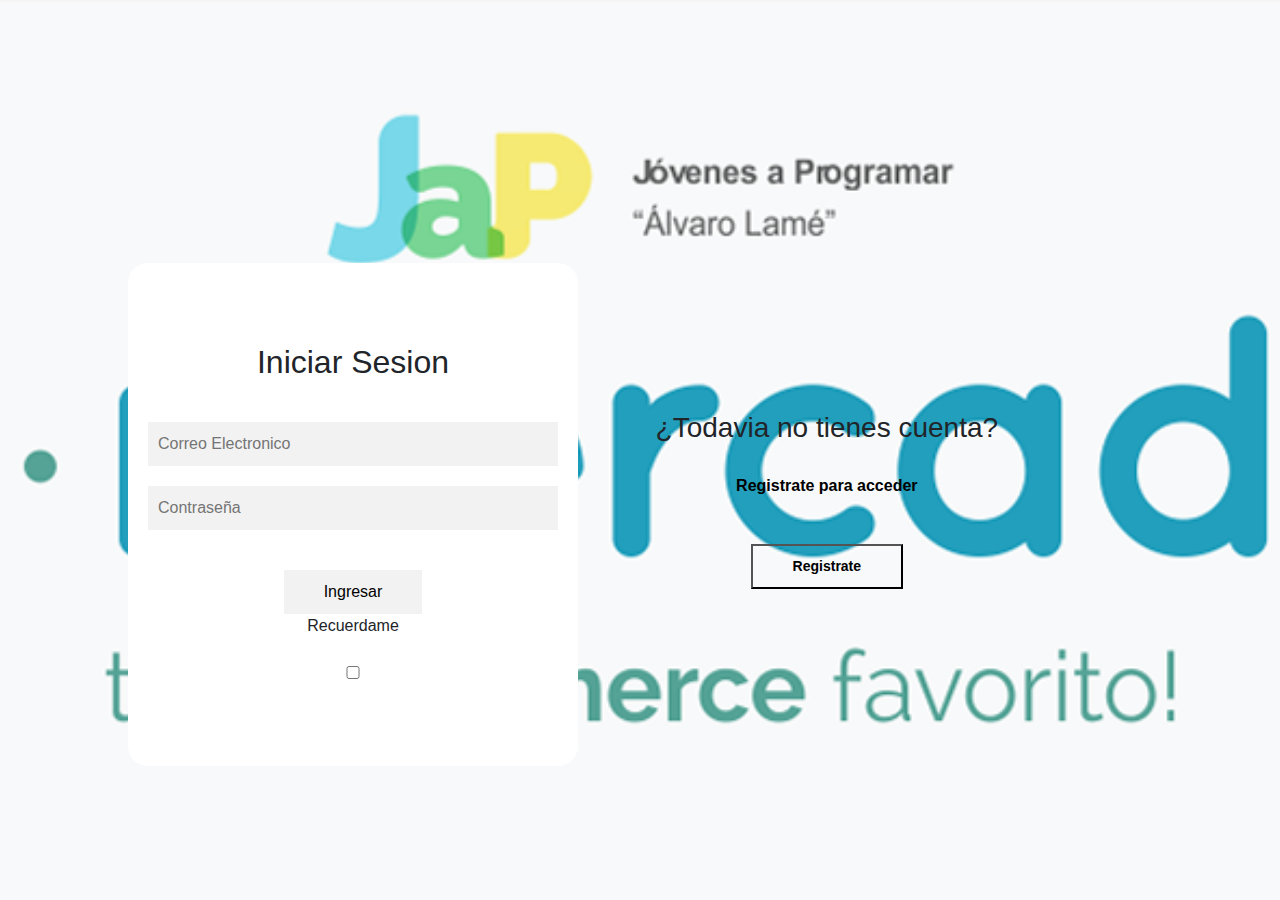
<file: index.html>
<!DOCTYPE html>
<!-- saved from url=(0049)https://getbootstrap.com/docs/4.3/examples/album/ -->
<html lang="en">

<head>
  <meta http-equiv="Content-Type" content="text/html; charset=UTF-8">
  <meta name="viewport" content="width=device-width, initial-scale=1, shrink-to-fit=no">
  <meta name="description" content="">
  <title>Inicio de sesion - eMercado - Todo lo que busques está aquí</title>

  <link rel="canonical" href="https://getbootstrap.com/docs/4.3/examples/album/">
  <link href="https://fonts.googleapis.com/css?family=Raleway:300,300i,400,400i,700,700i,900,900i" rel="stylesheet">
  <!-- Bootstrap core CSS -->
  <link href="css/bootstrap.min.css" rel="stylesheet">
  <link href="css/estilologin.css" rel="stylesheet">
  <style>
    html, body{
      height: 100%;
    }

    body {
      display: -ms-flexbox;
      display: flex;
      -ms-flex-align: center;
      align-items: center;
      padding-top: 40px;
      padding-bottom: 40px;
      background-color: #f5f5f5;
    }

    .signin {
      width: 100%;
      max-width: 330px;
      padding: 15px;
      margin: auto;
    }
  </style>
</head>

<body class="text-center" background="/login.png">
  <div class="container p-5">
    <div class="caja-fondo">
    <div class="caja-login">
      <h3>¿Ya tienes una cuenta?</h3>
      <p><strong>Inicia sesion para acceder</strong></p>
      <button id="boton-inicio">Iniciar Sesion</button>
    </div>
    <div class= "caja-registro">
      <h3>¿Todavia no tienes cuenta?</h3>
      <p><strong>Registrate para acceder</strong></p>
      <button id="boton-registro">Registrate</button>
    </div>
    </div>
  <!--Formularios-->
    <div class="contenedor-formulario">
<!--Formulario Login-->  
    <form action="home.html" class="formulario-login">
      <h2>Iniciar Sesion</h2>
      <input  id = "correo-electronico"type="text" placeholder="Correo Electronico" required><br>
      <input  id ="contraseña"type="password" placeholder="Contraseña" required><br>
      <button id="ingresar" type="submit" onclick = "iniciarSesion()">Ingresar</button><br>
      <label id="recuerdame">Recuerdame</label>
      <input for="recuerdame" type = "checkbox"><br>
      
    </form>
    <!--Formulario Registro-->
    <form action="home.html" class="formulario-registro">
      <h2>Registrate</h2>
      <input type ="text" placeholder="Nombre Completo" id="nombre-registrado"><br>
      <input type="text" placeholder="Nombre de Usuario" id="usuario-registrado"><br>
      <input type="text" placeholder="Correo Electronico" id="correo-registrado"><br>
      <input type="password" placeholder="Contraseña" id="contraseña-registrada"><br>
      <button onclick="iniciarSesion()" type="submit">Registrarse</button>
    </form>
    </div>
    
  </div>

  <script src="js/jquery-3.4.1.min.js"></script>
  <script src="js/bootstrap.bundle.min.js"></script>
  <script src="js/init.js"></script>
  <script src="js/login.js"></script>
  <script src="js/md5.min.js"></script>
  
  
</body>
</html>
</file>
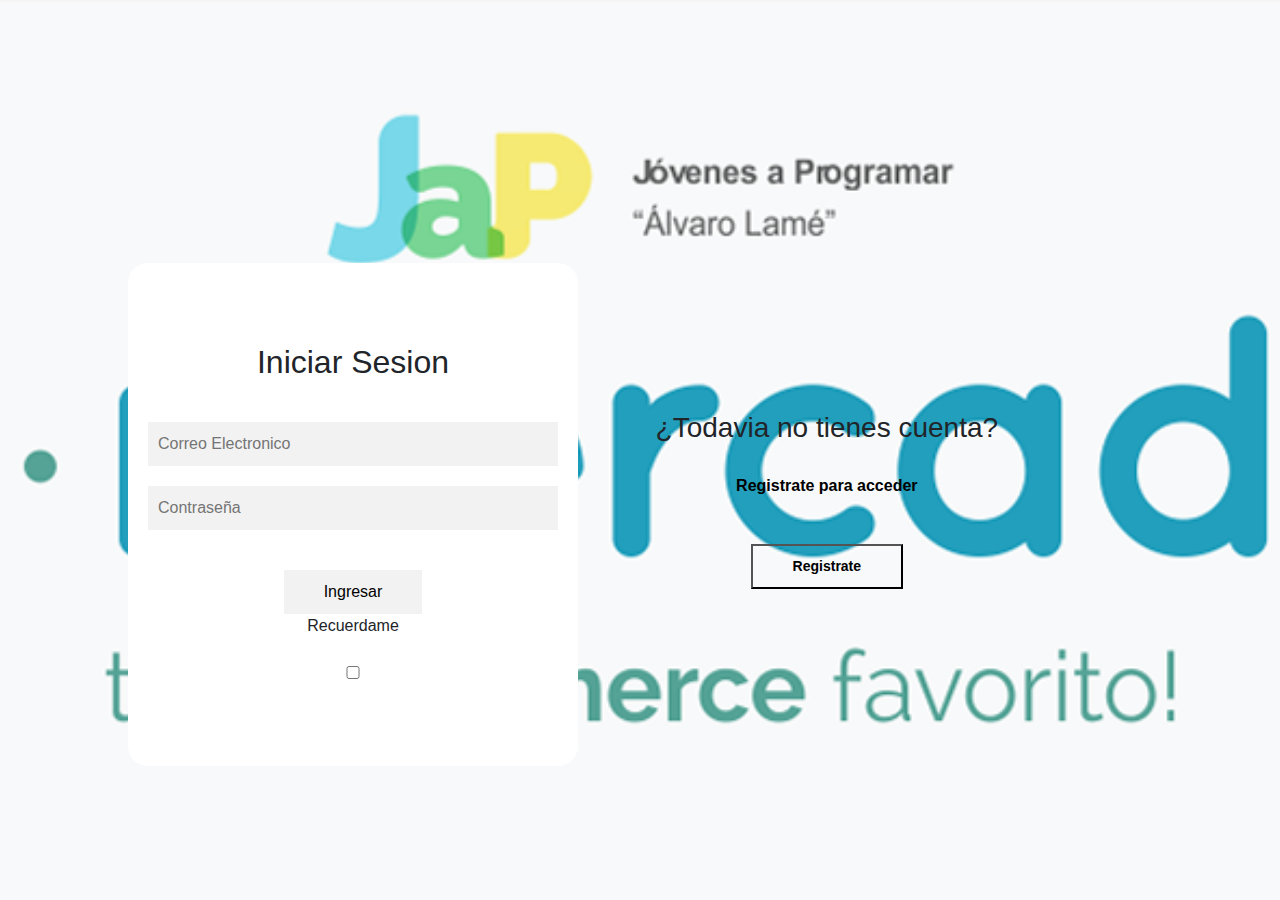
<file: categories.html>
<!DOCTYPE html>
<!-- saved from url=(0049)https://getbootstrap.com/docs/4.3/examples/album/ -->
<html lang="en">
  <head>
    <meta http-equiv="Content-Type" content="text/html; charset=UTF-8">
    <meta name="viewport" content="width=device-width, initial-scale=1, shrink-to-fit=no">
    <meta name="description" content="">
    <title>eMercado - Todo lo que busques está aquí</title>

    <link rel="canonical" href="https://getbootstrap.com/docs/4.3/examples/album/">
    <link href="https://fonts.googleapis.com/css?family=Raleway:300,300i,400,400i,700,700i,900,900i" rel="stylesheet">
    <link href="css/font-awesome.min.css" rel="stylesheet">

    <link href="css/bootstrap.min.css" rel="stylesheet">
    <link href="css/styles.css" rel="stylesheet">
  </head>
  <body>
    <nav class="site-header sticky-top py-1 bg-dark">
      <div class="container d-flex flex-column flex-md-row justify-content-between">
        <a class="py-2 d-none d-md-inline-block" href="home.html">Inicio</a>
        <a class="py-2 d-none d-md-inline-block" href="categories.html">Categorías</a>
        <a class="py-2 d-none d-md-inline-block" href="products.html">Productos</a>
        <a class="py-2 d-none d-md-inline-block" href="sell.html">Vender</a>
                <div class="dropdown">
          <button class="btn btn-dark dropdown-toggle" type="button" id="nombre" data-toggle="dropdown" aria-haspopup="true" aria-expanded="false">
            </button>
          <div class="dropdown-menu" aria-labelledby="dropdownMenuButton">
                      <a class="dropdown-item btn btn-dark btn-block" href="cart.html"><i class="fa fa-shopping-cart"></i>Mi carrito<span id="badge" class="badge badge-secondary"></span></a>
            <a class="dropdown-item btn btn-dark btn-block" href="my-profile.html"><i class="fa fa-user"></i>Mi Perfil</a>
            <a class = "dropdown-item btn btn-dark btn-block" onclick="cerrarSesion()" id="closesesion">Cerrar Sesión</a>
            
          </div>
        </div>
      </div>
    </nav>
    <main role="main" class="pb-5">
        <div class="text-center p-4">
            <h2>Categorías</h2>
            <p class="lead">Verás aquí todas las categorías del sitio.</p>
        </div>
        <div class="container">
            <div class="row">
                <div class="col text-right">
                    <div class="btn-group btn-group-toggle mb-4" data-toggle="buttons">
                        <label class="btn btn-light active" id="sortAsc" >
                            <input type="radio" name="options" autocomplete="off" checked>A-Z
                        </label>
                        <label class="btn btn-light" id="sortDesc" >
                            <input type="radio" name="options" autocomplete="off">Z-A
                        </label>
                        <label class="btn btn-light" id="sortByCount" >
                            <input type="radio" name="options" autocomplete="off"><i class="fas fa-sort-amount-down mr-1"></i>Cant.
                        </label>
                    </div>
                </div>
            </div>
            <div class="row justify-content-end">
              <div class="col-md-6"></div>
                <div class="col-md-6 col-sm-12 mb-1 container">
                  <div class="row container p-0 m-0">
                    <div class="col">
                      <p class="font-weight-normal text-right my-2">Cant.</p>
                    </div>
                    <div class="col">
                      <input class="form-control" type="number" placeholder="min." id="rangeFilterCountMin">
                    </div>
                    <div class="col">
                      <input class="form-control" type="number" placeholder="máx." id="rangeFilterCountMax">
                    </div>
                    <div class="col-3 p-0">
                      <div class="btn-group" role="group">
                        <button class="btn btn-light btn-block" id="rangeFilterCount">Filtrar</button>
                        <button class="btn btn-link btn-sm" id="clearRangeFilter">Limpiar</button>
                      </div>
                    </div>
                  </div>
                </div>
            </div>
            <div class="row">
                <div class="list-group" id="cat-list-container">
                </div>
            </div>
        </div>
    </main>
    <footer class="text-muted bg-light">
      <div class="container">
        <p class="float-right">
          <a href="#">Volver arriba</a>
        </p>
        <p>Este sitio forma parte de Desarrollo Web - JAP - 2020</p>
        <p>Clickea <a target="_blank" href="Letra.pdf">aquí</a> para descargar la letra del obligatorio.</p>
      </div>
    </footer>
    <div id="spinner-wrapper"><div class="lds-ring"><div></div><div></div><div></div><div></div></div></div>
    <script src="js/jquery-3.4.1.min.js"></script>
    <script src="js/bootstrap.bundle.min.js"></script>
    <script src="js/init.js"></script>
    <script src="js/categories.js"></script>
    <script src="js/home.js"></script>
    <script src="js/redireccionar.js"></script>
    <script src="js/login.js"></script>    
  </body>
</html>
</file>
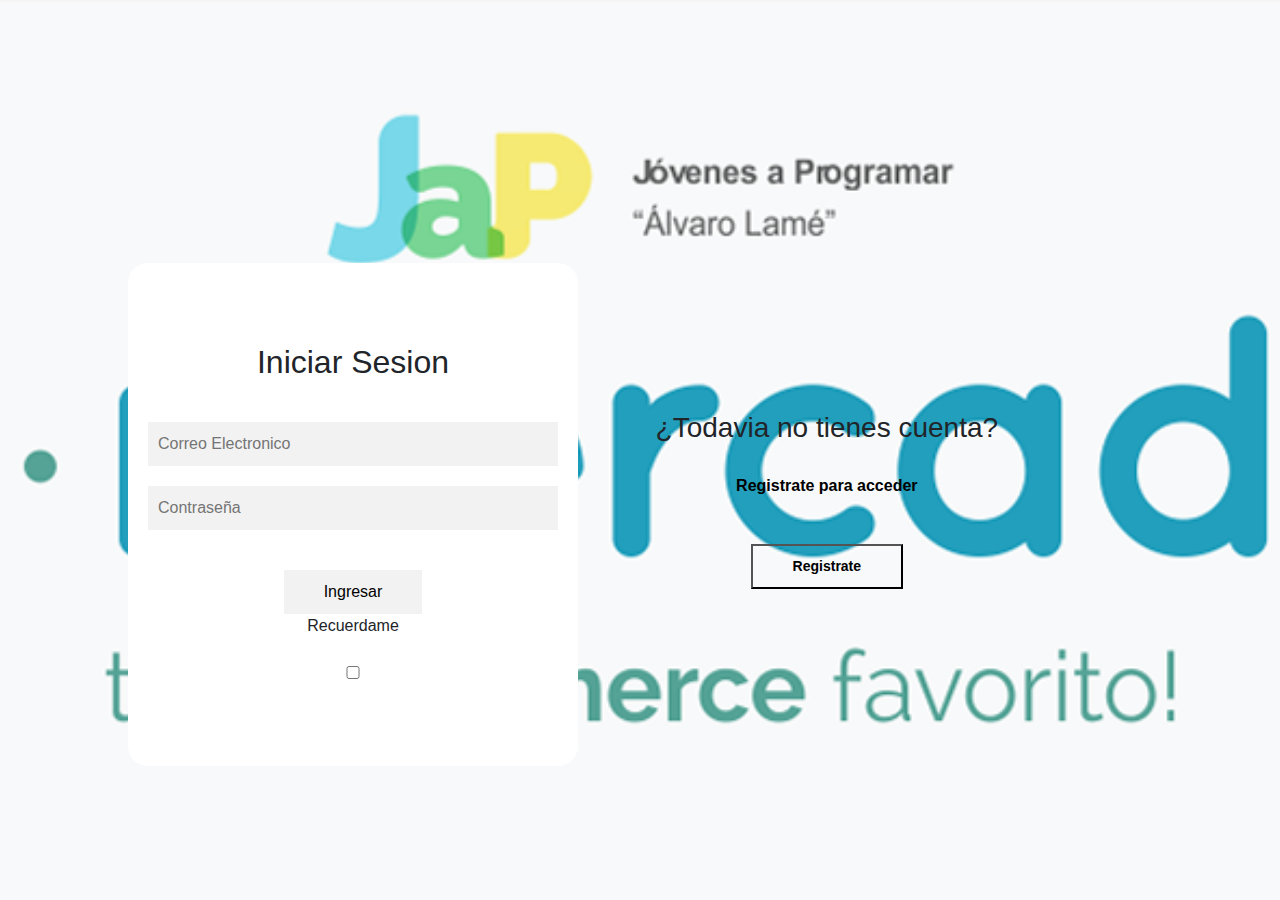
<file: category-info.html>
<!DOCTYPE html>
<!-- saved from url=(0049)https://getbootstrap.com/docs/4.3/examples/album/ -->
<html lang="en">

<head>
  <meta http-equiv="Content-Type" content="text/html; charset=UTF-8">
  <meta name="viewport" content="width=device-width, initial-scale=1, shrink-to-fit=no">
  <meta name="description" content="">
  <title>eMercado - Todo lo que busques está aquí</title>

  <link rel="canonical" href="https://getbootstrap.com/docs/4.3/examples/album/">
  <link href="https://fonts.googleapis.com/css?family=Raleway:300,300i,400,400i,700,700i,900,900i" rel="stylesheet">
  <!-- Bootstrap core CSS -->
  <link href="css/bootstrap.min.css" rel="stylesheet">
  <link href="css/styles.css" rel="stylesheet">
  <link href="css/font-awesome.min.css" rel="stylesheet">
</head>

<body>
  <nav class="site-header sticky-top py-1 bg-dark">
    <div class="container d-flex flex-column flex-md-row justify-content-between">
      <a class="py-2 d-none d-md-inline-block" href="home.html">Inicio</a>
      <a class="py-2 d-none d-md-inline-block" href="categories.html">Categorías</a>
      <a class="py-2 d-none d-md-inline-block" href="products.html">Productos</a>
      <a class="py-2 d-none d-md-inline-block" href="sell.html">Vender</a>
          <div class="dropdown">
        <button class="btn btn-dark dropdown-toggle" type="button" id="nombre" data-toggle="dropdown" aria-haspopup="true" aria-expanded="false">
          </button>
        <div class="dropdown-menu" aria-labelledby="dropdownMenuButton">
                    <a class="dropdown-item btn btn-dark btn-block" href="cart.html"><i class="fa fa-shopping-cart"></i>Mi carrito<span id="badge" class="badge badge-secondary"></span></a>
          <a class="dropdown-item btn btn-dark btn-block" href="my-profile.html"><i class="fa fa-user"></i>Mi Perfil</a>
          <a class = "dropdown-item btn btn-dark btn-block" onclick="cerrarSesion()" id="closesesion">Cerrar Sesión</a>
          
        </div>
      </div>
    </div>
  </nav>
  <main role="main">
    <div class="container mt-5">
      <div class="text-center p-4">
        <h2>Descripción de la categoría</h2>
        <p class="lead">Encontrarás aquí toda la información de la categoría seleccionada.</p>
        <p class="small alert-warning py-3"><strong>Nota: </strong>por simplicidad, cualquiera sea la categoría
          seleccionada previamente, siempre se visualizará la presente: <strong>Autos</strong>.</p>
      </div>
      <h3 id="categoryName"></h3>
      <hr class="my-3">
      <dl>
        <dt>Descripción</dt>
        <dd>
          <p id="categoryDescription"></p>
        </dd>

        <dt>Cantidad de productos en la categoría</dt>
        <dd>
          <p id="productCount"></p>
        </dd>

        <dt>Criterio para incluir productos en esta categoría</dt>
        <dd>
          <p id="productCriteria"></p>
        </dd>

        <dt>Imágenes ilustrativas</dt>
        <dd>
          <div class="row text-center text-lg-left pt-2" id="productImagesGallery">
          </div>
        </dd>
      </dl>
      <a type="button" class="btn btn-light btn-lg btn-block" href="products.html">Ver productos</a>
    </div>
  </main>
  <footer class="text-muted">
    <div class="container">
      <p class="float-right">
        <a href="#">Volver arriba</a>
      </p>
      <p>Este sitio forma parte de Desarrollo Web - JAP - 2020</p>
      <p>Clickea <a target="_blank" href="Letra.pdf">aquí</a> para descargar la letra del obligatorio.</p>
    </div>
  </footer>
  <div id="spinner-wrapper">
    <div class="lds-ring">
      <div></div>
      <div></div>
      <div></div>
      <div></div>
    </div>
  </div>
  <script src="js/jquery-3.4.1.min.js"></script>
  <script src="js/bootstrap.bundle.min.js"></script>
  <script src="js/init.js"></script>
  <script src="js/category-info.js"></script>
  <script src="js/redireccionar.js"></script>
  <script src="js/home.js"></script>
  <script src="js/login.js"></script>
</body>

</html>
</file>
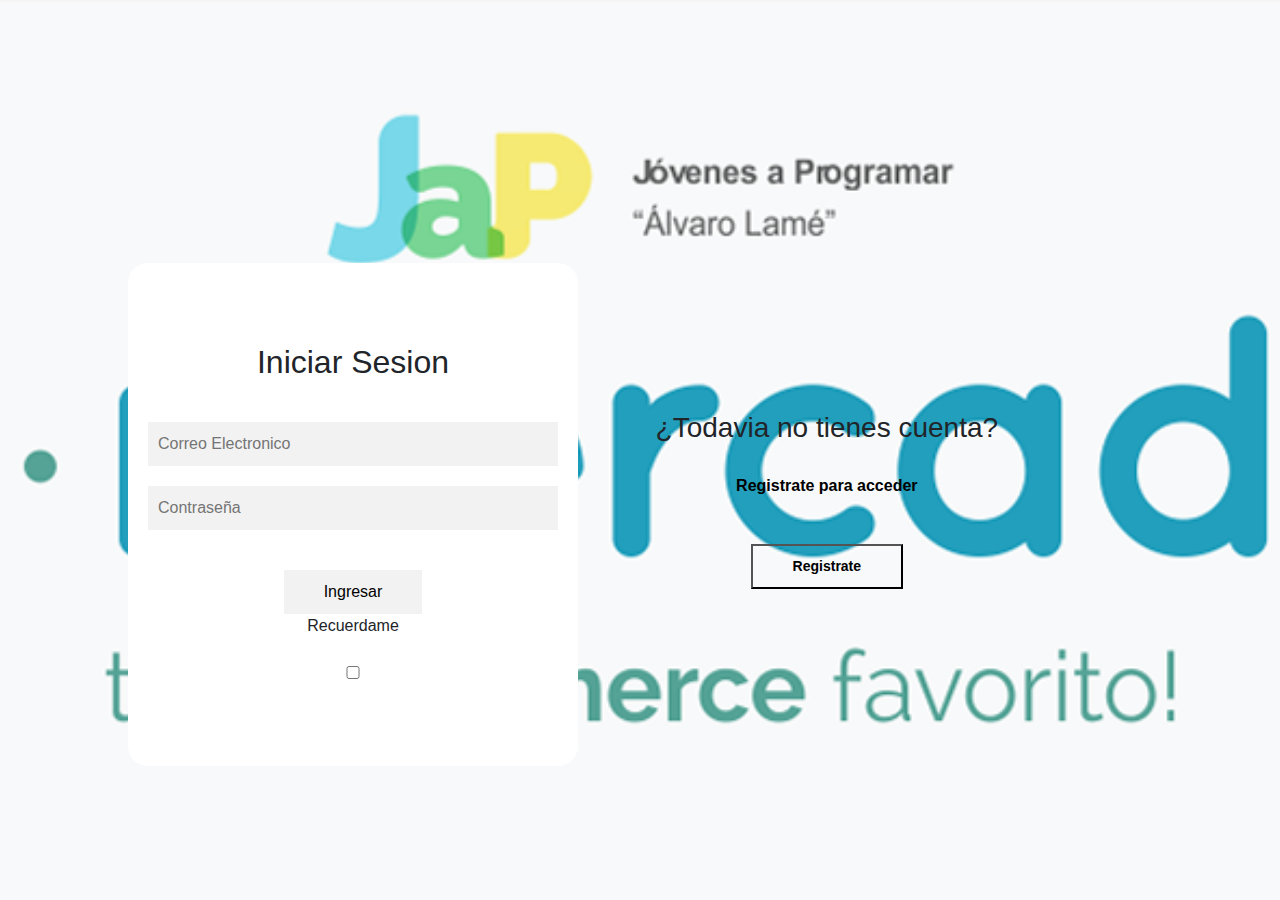
<file: home.html>
<!DOCTYPE html>
<!-- saved from url=(0049)https://getbootstrap.com/docs/4.3/examples/album/ -->
<html lang="en">
  <head>
    <meta http-equiv="Content-Type" content="text/html; charset=UTF-8">
    <meta name="viewport" content="width=device-width, initial-scale=1, shrink-to-fit=no">
    <meta name="description" content="">
    <title>eMercado - Todo lo que busques está aquí</title>

    <link rel="canonical" href="https://getbootstrap.com/docs/4.3/examples/album/">
    <link href="https://fonts.googleapis.com/css?family=Raleway:300,300i,400,400i,700,700i,900,900i" rel="stylesheet">
    <!-- Bootstrap core CSS -->
    <link href="css/bootstrap.min.css" rel="stylesheet">
    <link href="css/styles.css" rel="stylesheet">
    <link href="css/font-awesome.min.css" rel="stylesheet">
  </head>
  <body>
    <!--<nav class="navbar navbar-expand-lg navbar-dark bg-dark">
    
      <button class="navbar-toggler" type="button" data-toggle="collapse" data-target="#navbarSupportedContent" aria-controls="navbarSupportedContent" aria-expanded="false" aria-label="Toggle navigation">
        <span class="navbar-toggler-icon"></span>
      </button>
      <div class="collapse navbar-collapse" id="navbarSupportedContent">
      <div  class="container d-flex flex-column flex-md-row justify-content-between">
        <a class="nav-link active" href="home.html">Inicio</a>
        <a class="nav-link" href="categories.html">Categorías</a>
        <a class="nav-link" href="products.html">Productos</a>
        <a class="nav-link" href="sell.html">Vender</a>
                <div class="dropdown">
          <button class="btn btn-dark dropdown-toggle" type="button" id="nombre" data-toggle="dropdown" aria-haspopup="true" aria-expanded="false">
            </button>
          <div class="dropdown-menu" aria-labelledby="dropdownMenuButton">
                      <a class="dropdown-item btn btn-dark btn-block" href="cart.html"><i class="fa fa-shopping-cart"></i>Mi carrito<span id="badge" class="badge badge-secondary"></span></a>
            <a class="dropdown-item btn btn-dark btn-block" href="my-profile.html"><i class="fa fa-user"></i>Mi Perfil</a>
            <a class = "dropdown-item btn btn-dark btn-block" onclick="cerrarSesion()" id="closesesion">Cerrar Sesión</a>
            
          </div>
        </div>
      </div>
      </div>
    </nav>-->
    
    <nav class="site-header sticky-top py-1 bg-dark">
      <div class="container d-flex flex-column flex-md-row justify-content-between">
        <a class="py-2 d-none d-md-inline-block" href="home.html">Inicio</a>
        <a class="py-2 d-none d-md-inline-block" href="categories.html">Categorías</a>
        <a class="py-2 d-none d-md-inline-block" href="products.html">Productos</a>
        <a class="py-2 d-none d-md-inline-block" href="sell.html">Vender</a>
                <div class="dropdown">
          <button class="btn btn-dark dropdown-toggle" type="button" id="nombre" data-toggle="dropdown" aria-haspopup="true" aria-expanded="false">
            </button>
          <div class="dropdown-menu" aria-labelledby="dropdownMenuButton">
                      <a class="dropdown-item btn btn-dark btn-block" href="cart.html"><i class="fa fa-shopping-cart"></i>Mi carrito<span id="badge" class="badge badge-secondary"></span></a>
            <a class="dropdown-item btn btn-dark btn-block" href="my-profile.html"><i class="fa fa-user"></i>Mi Perfil</a>
            <a class = "dropdown-item btn btn-dark btn-block" onclick="cerrarSesion()" id="closesesion">Cerrar Sesión</a>
            
          </div>
        </div>
      </div>
    </nav>
    <main role="main">
      <section class="jumbotron text-center">
        <div class="m-5">
          <h1></h1>
        </div>
      </section>
      <div class="album py-5 bg-light">
        <div class="container">
          <div class="row">
            <div class="col-md-4">
              <a href="categories.html" class="card mb-4 shadow-sm custom-card">
                <img class="bd-placeholder-img card-img-top"  src="img/cat1.jpg">
                <h3 class="m-3">Autos (122)</h3>
                <div class="card-body">
                  <p class="card-text">Los mejores precios en autos 0 kilómetro, de alta y media gama.</p>
                </div>
              </a>
            </div>
            <div class="col-md-4">
                <a href="categories.html" class="card mb-4 shadow-sm custom-card">
                  <img class="bd-placeholder-img card-img-top" src="img/cat2.jpg">
                  <h3 class="m-3">Juguetes (354)</h3>
                  <div class="card-body">
                    <p class="card-text">Encuentra aquí los mejores precios para niños/as de cualquier edad.</p>
                  </div>
                </a>
            </div>
            <div class="col-md-4">
                <a href="categories.html" class="card mb-4 shadow-sm custom-card">
                  <img class="bd-placeholder-img card-img-top" src="img/cat3.jpg">
                  <h3 class="m-3">Muebles (157)</h3>
                  <div class="card-body">
                    <p class="card-text">Muebles antiguos, nuevos y para ser armados por uno mismo.</p>
                  </div>
                </a>
            </div>
            <div class="col-md-4">
                <a href="categories.html" class="card mb-4 shadow-sm custom-card">
                  <img class="bd-placeholder-img card-img-top" src="img/cat4.jpg">
                  <h3 class="m-3">Herramientas (452)</h3>
                  <div class="card-body">
                    <p class="card-text">Herramientas para cualquier tipo de trabajo.</p>
                  </div>
                </a>
            </div>
            <div class="col-md-4">
                <a href="categories.html" class="card mb-4 shadow-sm custom-card">
                  <img class="bd-placeholder-img card-img-top" src="img/cat5.jpg">
                  <h3 class="m-3">Computadoras (724)</h3>
                  <div class="card-body">
                    <p class="card-text">Todo en cuanto a computadoras, para uso de oficina y/o juegos.</p>
                  </div>
                </a>
            </div>
            <div class="col-md-4">
                <a href="categories.html" class="card mb-4 shadow-sm custom-card">
                  <img class="bd-placeholder-img card-img-top" src="img/cat6.jpg">
                  <h3 class="m-3">Vestimenta (841)</h3>
                  <div class="card-body">
                    <p class="card-text">Gran variedad de ropa, nueva y de segunda mano.</p>
                  </div>
                </a>
            </div>
          </div>
          <div class="row">
              <a type="button" class="btn btn-light btn-lg btn-block" href="categories.html">Ver todas</a>
          </div>
        </div>
      </div>
    </main>
    <footer class="text-muted">
      <div class="container">
        <p class="float-right">
          <a href="#">Volver arriba</a>
        </p>
        <p>Este sitio forma parte de Desarrollo Web - JAP - 2020</p>
        <p>Clickea <a target="_blank" href="Letra.pdf">aquí</a> para descargar la letra del obligatorio.</p>
      </div>
    </footer>
    <script src="js/jquery-3.4.1.min.js"></script>
    <script src="js/bootstrap.bundle.min.js"></script>
    <script src="js/init.js"></script>
    <script src="js/redireccionar.js"></script>
    <script src="js/home.js"></script>
    <script src="js/login.js"></script>
  </body>
</html>
</file>
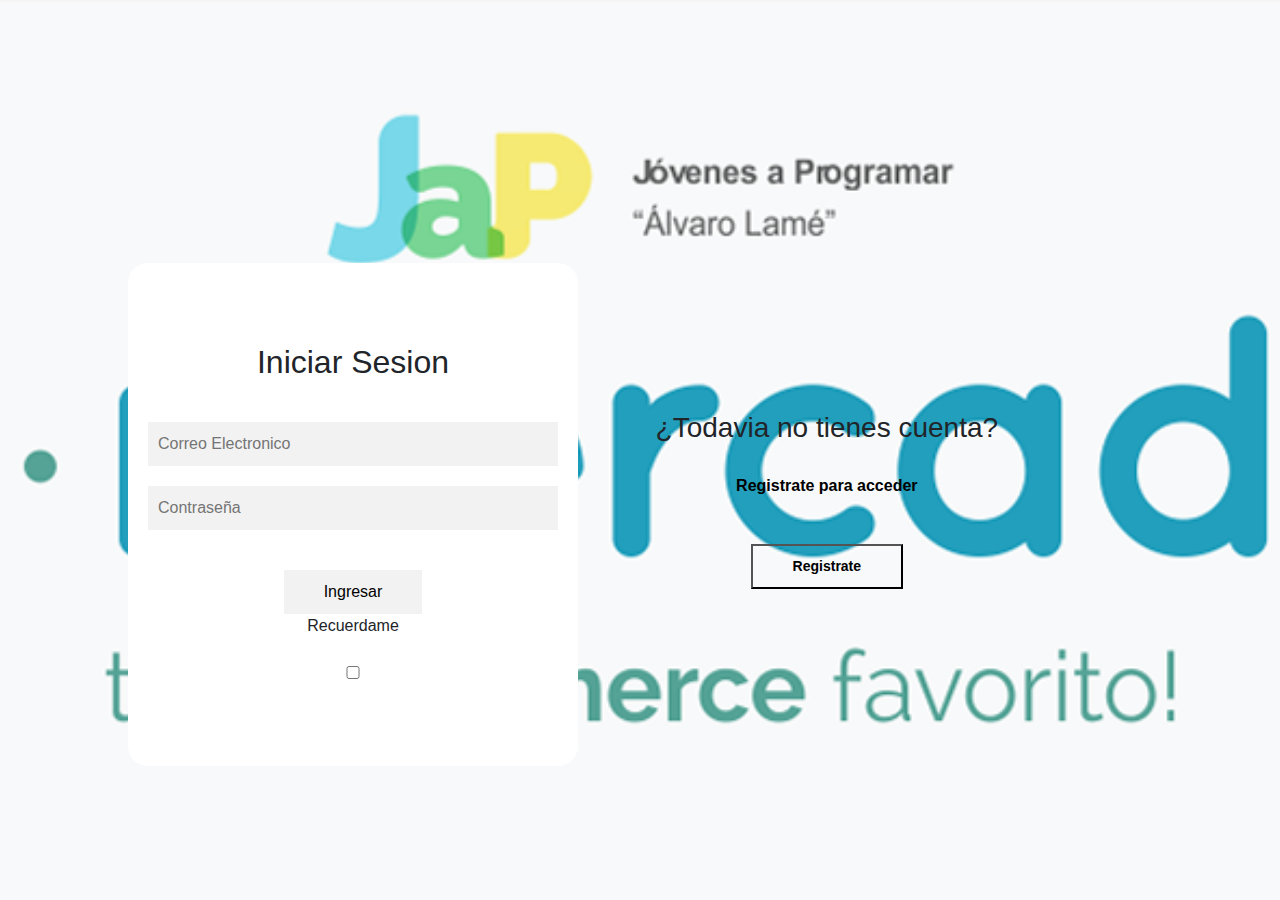
<file: my-profile.html>
<!DOCTYPE html>
<!-- saved from url=(0049)https://getbootstrap.com/docs/4.3/examples/album/ -->
<html lang="en">

<head>
  <meta http-equiv="Content-Type" content="text/html; charset=UTF-8">

  <meta name="viewport" content="width=device-width, initial-scale=1, shrink-to-fit=no">
  <meta name="description" content="">
  <title>eMercado - Todo lo que busques está aquí</title>

  <link rel="canonical" href="https://getbootstrap.com/docs/4.3/examples/album/">
  <link href="https://fonts.googleapis.com/css?family=Raleway:300,300i,400,400i,700,700i,900,900i" rel="stylesheet">

  <style>
    .bd-placeholder-img {
      font-size: 1.125rem;
      text-anchor: middle;
      -webkit-user-select: none;
      -moz-user-select: none;
      -ms-user-select: none;
      user-select: none;
    }

    @media (min-width: 768px) {
      .bd-placeholder-img-lg {
        font-size: 3.5rem;
      }
    }
  </style>
  <link href="css/bootstrap.min.css" rel="stylesheet">
  <link href="css/styles.css" rel="stylesheet">
  <link href="css/dropzone.css" rel="stylesheet">
  <link href="css/font-awesome.min.css" rel="stylesheet">
  <link rel="stylesheet" href="css/perfil.css">
</head>

<body>
  <nav class="site-header sticky-top py-1 bg-dark">
    <div class="container d-flex flex-column flex-md-row justify-content-between">
      <a class="py-2 d-none d-md-inline-block" href="home.html">Inicio</a>
      <a class="py-2 d-none d-md-inline-block" href="categories.html">Categorías</a>
      <a class="py-2 d-none d-md-inline-block" href="products.html">Productos</a>
      <a class="py-2 d-none d-md-inline-block" href="sell.html">Vender</a>
            <div class="dropdown">
        <button class="btn btn-dark dropdown-toggle" type="button" id="nombre" data-toggle="dropdown" aria-haspopup="true" aria-expanded="false">
          </button>
        <div class="dropdown-menu" aria-labelledby="dropdownMenuButton">
                    <a class="dropdown-item btn btn-dark btn-block" href="cart.html"><i class="fa fa-shopping-cart"></i>Mi carrito<span id="badge" class="badge badge-secondary"></span></a>
          <a class="dropdown-item btn btn-dark btn-block" href="my-profile.html"><i class="fa fa-user"></i>Mi Perfil</a>
          <a class = "dropdown-item btn btn-dark btn-block" onclick="cerrarSesion()" id="closesesion">Cerrar Sesión</a>
          
        </div>
      </div>
    </div>
  </nav>
  <div class="text-center p-4">
    <h2>Mi Perfil</h2><br>
    <img id="fotoperfil" src="" alt="Imagen de perfil" class="rounded-circle" width="200"><br>
    <button type="button" class="btn btn-dark" data-toggle="modal" data-target="#exampleModal2"><i class="fas fa-pencil-alt" ></i></button>
    <div class="modal fade" id="exampleModal2" tabindex="-1" role="dialog" aria-labelledby="exampleModalLabel" aria-hidden="true">
      <div class="modal-dialog" role="document">
        <div class="modal-content">
          <div class="modal-header">
            <h5 class="modal-title" id="exampleModalLabel">Cambiar imágen</h5>
            <button type="button" class="close" data-dismiss="modal" aria-label="Close">
              <span aria-hidden="true">&times;</span>
            </button>
          </div>
          <div class="modal-body">
            <input type="file" onchange="cambiarImagen()">
          </div>
          <div class="modal-footer">
            <button type="button" class="btn btn-secondary" data-dismiss="modal">Cerrar</button>
            <button type="button" class="btn btn-dark" onclick="guardarDatosPerfil()">Guardar Cambios</button>
          </div>
        </div>
      </div>
    </div>
  </div>

<!--nuevo-->
<div class="formulario">
  <form action="" class="justify-content-center">
    
      <div class="row">
        <div class="col-sm-6">
        <label class="labels-form" for="nombres">Nombre:</label>
    <input type="text" id="nombres" class="form-control" value="" onchange="guardarDatosPerfil()">
    </div>
    <div class="col-sm-6">
    <label class="labels-form" for="apellidos">Apellidos:</label>
    <input type="text" id="apellidos" class="form-control" value="" onchange="guardarDatosPerfil()">
</div>
  </div>
  <div class="row">
    <div class="col-sm-2">
    <label class="labels-form" for="edad">Edad:</label>
    <input type="number" min="1" max="100" id="edad" class="form-control" value="" onchange="guardarDatosPerfil()">
    </div>
    <div class="col-sm-6">
    <label class="labels-form" for="email">Email:</label>
    <input type="text" id="email" class="form-control" value="" onchange="guardarDatosPerfil()">
    </div>
    <div class="col-sm-4">
    <label class="labels-form" for="telefono">Teléfono:</label>
    <input type="text" id="telefono" class="form-control" value="" onchange="guardarDatosPerfil()">
  </div>
  </div>
  </form>

</div>
<!--Finnuevo-->

 <!--<div class="container">
    <div class="row">
      <div class="col-12 my-3 pt-3">
      <h4>Nombres: <span id="nombres"> </span></h4> <br>
      <h4>Apellidos: <span id="apellidos"> </span></h4> <br>
      <h4>Edad: <span id="edad"></span></h4> <br>
      <h4>Email: <span id="email"></span></h4> <br>
      <h4>Teléfono de contacto: <span id="telefono"> </span></h4>
      
      
</div>    
</div>
  </div>
<div class="d-flex justify-content-center"> <div  class="col-3 p-4"><button class="btn btn-dark btn-block " data-toggle="modal" data-target="#exampleModal">Cambiar datos</button>
</div></div>
<div class="modal fade" id="exampleModal" tabindex="-1" role="dialog" aria-labelledby="exampleModalLabel" aria-hidden="true">
  <div class="modal-dialog" role="document">
    <div class="modal-content">
      <div class="modal-header">
        <h5 class="modal-title" id="exampleModalLabel">Ingrese los nuevos datos</h5>
        <button type="button" class="close" data-dismiss="modal" aria-label="Close">
          <span aria-hidden="true">&times;</span>
        </button>
      </div>
      <div class="modal-body">
       <form action="" id="datos">
        <div class="input-container"><label for="nuevonombre">Ingrese sus nombres</label>
          <input required type="text" id="nuevonombre"></div><br>
          <div class="input-container"><label for="nuevoapellido">Ingrese sus apellidos</label>
          <input required type="text" id="nuevoapellido"></div><br>
          <div class="input-container"><label for="nuevaedad">Ingrese su edad</label>
          <input required type="text" id="nuevaedad"></div><br>
          <div class="input-container"><label for="nuevoemail">Ingrese su email</label>
            <input required type="text" id="nuevoemail"></div><br>
          <div class="input-container"><label for="nuevotelefono">Ingrese su teléfono</label>
            <input required type="text" id="nuevotelefono"></div>
          
      </div>
      </form>
      <div class="modal-footer">
        <button type="button" class="btn btn-secondary" data-dismiss="modal" onclick="limpiarFormulario()">Cerrar</button>
        <button type="button" class="btn btn-primary" onclick="guardarDatosPerfil()">Guardar Datos</button>
      </div>
    </div>
  </div>
</div>-->
  <footer class="text-muted bg-light">
    <div class="container">
      <p>Este sitio forma parte de Desarrollo Web - JAP - 2020</p>
      <p>Clickea <a target="_blank" href="Letra.pdf">aquí</a> para descargar la letra del obligatorio.</p>
    </div>
  </footer>
  <div class="alert fade alert-success" role="alert" id="alertResult">
    <span id="resultSpan"></span>
    <button type="button" class="close" data-dismiss="alert" aria-label="Close">
      <span aria-hidden="true">&times;</span>
    </button>
  </div>
  <div id="spinner-wrapper">
    <div class="lds-ring">
      <div></div>
      <div></div>
      <div></div>
      <div></div>
    </div>
  </div>
  <script src="js/jquery-3.4.1.min.js"></script>
  <script src="js/bootstrap.bundle.min.js"></script>
  <script src="js/dropzone.js"></script>
  <script src="js/init.js"></script>
  <script src="js/my-profile.js"></script>
  <script src="js/redireccionar.js"></script>
  <script src="js/login.js"></script>
  <script src="js/home.js"></script>
</body>

</html>
</file>
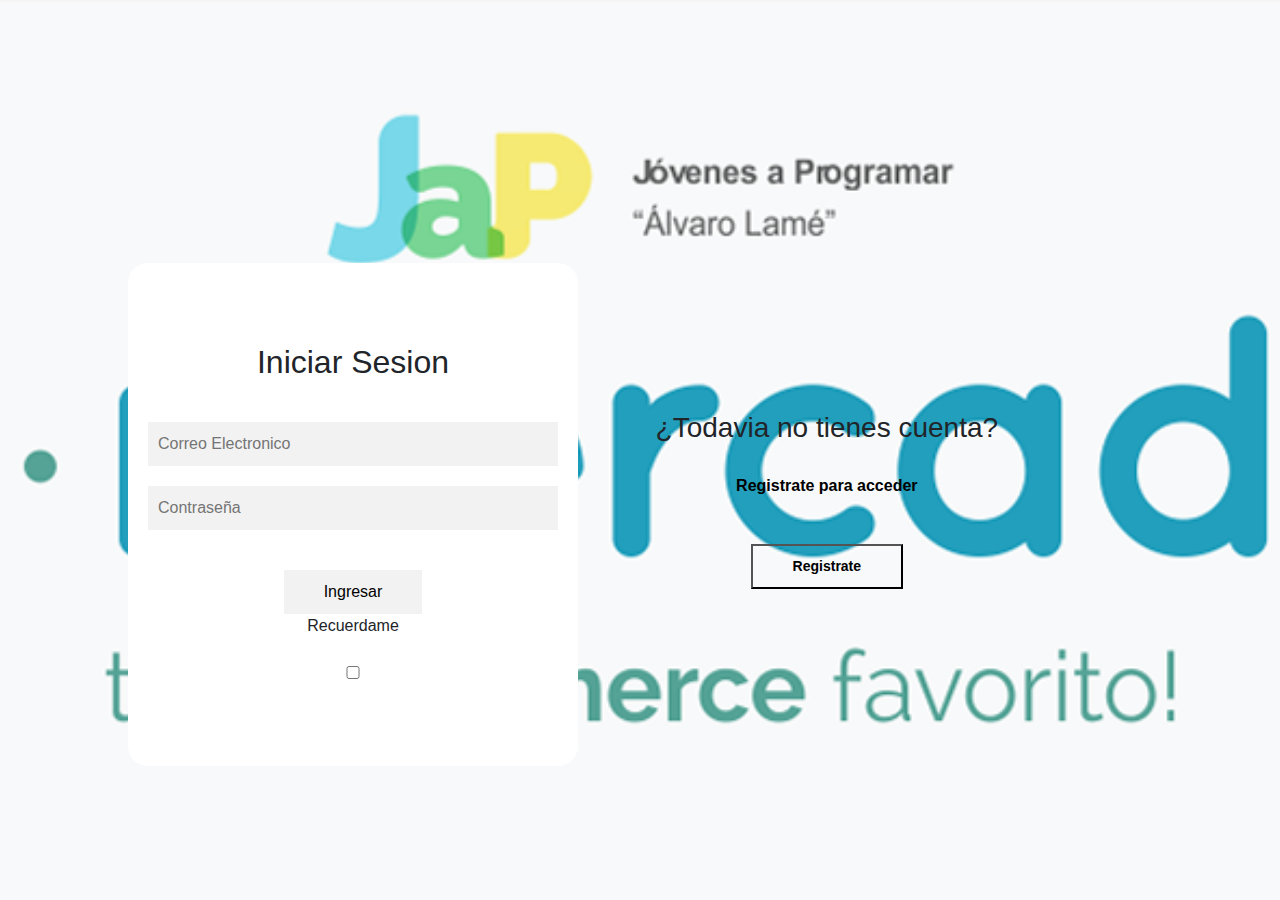
<file: product-info.html>
<!DOCTYPE html>
<!-- saved from url=(0049)https://getbootstrap.com/docs/4.3/examples/album/ -->
<html lang="en">

<head>
  <meta http-equiv="Content-Type" content="text/html; charset=UTF-8">
  <meta name="viewport" content="width=device-width, initial-scale=1, shrink-to-fit=no">
  <meta name="description" content="">
  <title>eMercado - Todo lo que busques está aquí</title>

  <link rel="canonical" href="https://getbootstrap.com/docs/4.3/examples/album/">
  <link href="https://fonts.googleapis.com/css?family=Raleway:300,300i,400,400i,700,700i,900,900i" rel="stylesheet">
  <link href="css/font-awesome.min.css" rel="stylesheet">
  <link href="css/bootstrap.min.css" rel="stylesheet">
  <link href="css/styles.css" rel="stylesheet">
  <link href="css/estrellas.css" rel="stylesheet">
</head>

<body>
  <nav class="site-header sticky-top py-1 bg-dark">
    <div class="container d-flex flex-column flex-md-row justify-content-between">
      <a class="py-2 d-none d-md-inline-block" href="home.html">Inicio</a>
      <a class="py-2 d-none d-md-inline-block" href="categories.html">Categorías</a>
      <a class="py-2 d-none d-md-inline-block" href="products.html">Productos</a>
      <a class="py-2 d-none d-md-inline-block" href="sell.html">Vender</a>
      
      <div class="dropdown">
        <button class="btn btn-dark dropdown-toggle" type="button" id="nombre" data-toggle="dropdown" aria-haspopup="true" aria-expanded="false">
          </button>
        <div class="dropdown-menu" aria-labelledby="dropdownMenuButton">
                    <a class="dropdown-item btn btn-dark btn-block" href="cart.html"><i class="fa fa-shopping-cart"></i>Mi carrito<span id="badge" class="badge badge-secondary"></span></a>
          <a class="dropdown-item btn btn-dark btn-block" href="my-profile.html"><i class="fa fa-user "></i>Mi Perfil</a>
          <a class = "dropdown-item btn btn-dark btn-block" onclick="cerrarSesion()" id="closesesion">Cerrar Sesión</a>
          
        </div>
      </div>
    </div>

  </nav>
  <div class="container p-5" >
    <div class="text-center p-4">
      <h2>Descripción del producto</h2>
      <p class="lead">Encontrarás aquí toda la información del producto seleccionado.</p>
      <p class="small alert-warning py-3"><strong>Nota: </strong>por simplicidad, cualquiera sea el producto
        seleccionado previamente, siempre se visualizará el presente: <strong>Chevrolet Onix Joy</strong>.</p>
    </div>
    <h3 id="productName"></h3>
    <hr class="my-3">
    <dl>
      
      <dt>Imágenes ilustrativas</dt>
      <dd>
        
        
          <div id="carouselExampleInterval" class="carousel slide " data-ride="carousel">
            <div class="carousel-inner" id="productImagesGallery">
                      
             
            </div>
            <a class="carousel-control-prev" href="#carouselExampleInterval" role="button" data-slide="prev">
              <span class="carousel-control-prev-icon" aria-hidden="true"></span>
              <span class="sr-only">Previous</span>
            </a>
            <a class="carousel-control-next" href="#carouselExampleInterval" role="button" data-slide="next">
              <span class="carousel-control-next-icon" aria-hidden="true"></span>
              <span class="sr-only">Next</span>
            </a>
          </div>
        
        
      </dd>
      <dt>Descripción</dt>
      <dd>
        <p id="productDescription"></p>
      </dd>

      <dt>Costo</dt>
      <dd>
        <p id="productCost"></p>
      </dd>

      <dt>Cantidad vendida</dt>
      <dd>
        <p id="productSoldCount"></p>
      </dd>
      
      <dt>Categoria a la que pertenece</dt>
      <dd>
        <p id="productCategory"></p>
      </dd>
<br>
      <dt>Comentarios</dt><br>
      <dd>
        <p id="comments"></p>
      </dd>
      
      <div class="form-group">
        <label for="nuevocomentario">Ingrese un comentario</label>
        <textarea class="form-control" id="nuevocomentario" rows="6"></textarea><br>
        <div class="rating">
          <input id="radio1" type="radio" name="estrellitas" value="5" onclick="document.getElementById('puntajeElegido').value= radio1.value">
          <label for="radio1"><i class="fa fa-star"></i></label>
          <input id="radio2" type="radio" name="estrellitas" value="4" onclick="document.getElementById('puntajeElegido').value= radio2.value">
          <label for="radio2"><i class="fa fa-star"></i></label>
          <input id="radio3" type="radio" name="estrellitas"value="3" onclick="document.getElementById('puntajeElegido').value= radio3.value">
          <label for="radio3"><i class="fa fa-star"></i></label>
          <input id="radio4" type="radio" name="estrellitas" value="2" onclick="document.getElementById('puntajeElegido').value= radio4.value">
          <label for="radio4"><i class="fa fa-star"></i></label>
          <input id="radio5" type="radio" name="estrellitas" value="1" onclick="document.getElementById('puntajeElegido').value= radio5.value">
          <label for="radio5"><i class="fa fa-star"></i></label>
        </div>
        <span class="oculto" id="puntajeElegido" value=""></span>
        <button type="submit" class="btn btn-dark mb-2" id="enviarcomentario" onclick="enviarComentario()">Enviar</button>
        
  
      </div>
      <dt>Productos Relacionados</dt>
      <dd>
        <div class="row text-center text-lg-left pt-2" id="relatedProducts"></div>
      </dd>
    </dl>
    
    <a type="button" class="btn btn-light btn-lg btn-block" href="products.html">Ver productos</a>
  </div>
  </div>
  <footer class="text-muted">
    <div class="container">
      <p class="float-right">
        <a href="#">Volver arriba</a>
      </p>
      <p>Este sitio forma parte de Desarrollo Web - JAP - 2020</p>
      <p>Clickea <a target="_blank" href="Letra.pdf">aquí</a> para descargar la letra del obligatorio.</p>
    </div>
  </footer>
  <div id="spinner-wrapper">
    <div class="lds-ring">
      <div></div>
      <div></div>
      <div></div>
      <div></div>
    </div>
  </div>
  <script src="js/jquery-3.4.1.min.js"></script>
  <script src="js/bootstrap.bundle.min.js"></script>
  <script src="js/init.js"></script>
  <script src="js/product-info.js"></script>
  <script src="js/home.js"></script>
  <script src="js/redireccionar.js"></script>
  <script src="js/login.js"></script>
</body>

</html>
</file>
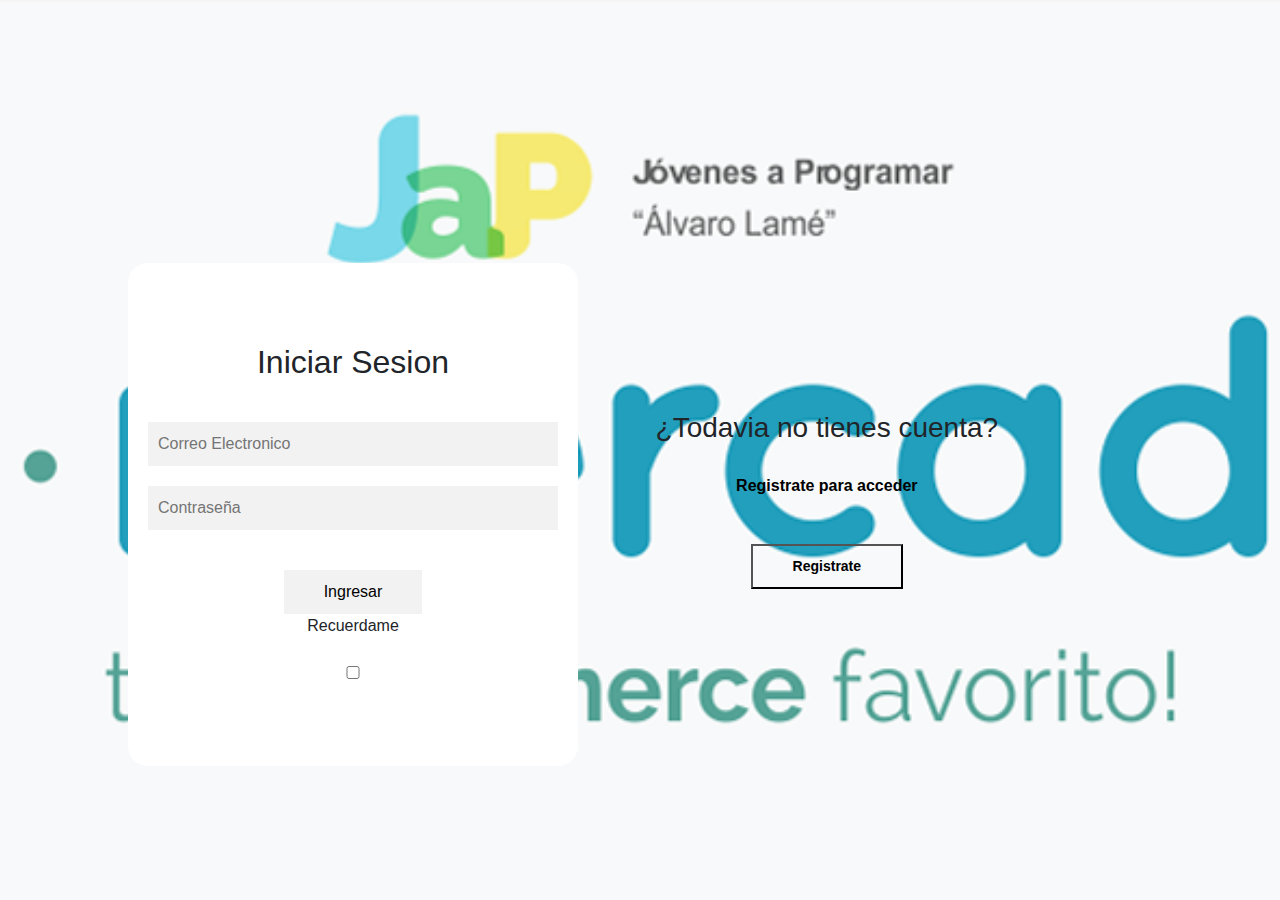
<file: products.html>
<!DOCTYPE html>
<!-- saved from url=(0049)https://getbootstrap.com/docs/4.3/examples/album/ -->
<html lang="en">
  <head>
    <meta http-equiv="Content-Type" content="text/html; charset=UTF-8">
    <meta name="viewport" content="width=device-width, initial-scale=1, shrink-to-fit=no">
    <meta name="description" content="">
    <title>eMercado - Todo lo que busques está aquí</title>

    <link rel="canonical" href="https://getbootstrap.com/docs/4.3/examples/album/">
    <link href="https://fonts.googleapis.com/css?family=Raleway:300,300i,400,400i,700,700i,900,900i" rel="stylesheet">
    <link href="css/font-awesome.min.css" rel="stylesheet">
    <link href="css/bootstrap.min.css" rel="stylesheet">
    <link href="css/styles.css" rel="stylesheet">
  </head>
  <body>
    <nav class="site-header sticky-top py-1 bg-dark">
      <div class="container d-flex flex-column flex-md-row justify-content-between">
        <a class="py-2 d-none d-md-inline-block" href="home.html">Inicio</a>
        <a class="py-2 d-none d-md-inline-block" href="categories.html">Categorías</a>
        <a class="py-2 d-none d-md-inline-block" href="products.html">Productos</a>
        <a class="py-2 d-none d-md-inline-block" href="sell.html">Vender</a>
                <div class="dropdown">
          <button class="btn btn-dark dropdown-toggle" type="button" id="nombre" data-toggle="dropdown" aria-haspopup="true" aria-expanded="false">
            </button>
          <div class="dropdown-menu" aria-labelledby="dropdownMenuButton">
                      <a class="dropdown-item btn btn-dark btn-block" href="cart.html"><i class="fa fa-shopping-cart"></i>Mi carrito<span id="badge" class="badge badge-secondary"></span></a>
            <a class="dropdown-item btn btn-dark btn-block" href="my-profile.html"><i class="fa fa-user"></i>Mi Perfil</a>
            <a class = "dropdown-item btn btn-dark btn-block" onclick="cerrarSesion()" id="closesesion">Cerrar Sesión</a>
            
          </div>
        </div>
      </div>
    </nav>
    <div class="text-center p-4">
      <h2>Productos</h2>
      <p class="lead">Verás aquí todos los productos del sitio.</p>
  </div>
  <div class="container">
      <div class="row">
          <div class="col text-right">
              <div class="btn-group btn-group-toggle mb-4" data-toggle="buttons">
                  <label class="btn btn-light active" id="sortAsc" >
                      <input type="radio" name="options" autocomplete="off" checked>Precio ascendente
                  </label>
                  <label class="btn btn-light" id="sortDesc" >
                      <input type="radio" name="options" autocomplete="off">Precio descendiente
                  </label>
                  <label class="btn btn-light" id="sortByCount" >
                      <input type="radio" name="options" autocomplete="off"><i class="fas fa-sort-amount-down mr-1"></i>Vendidos
                  </label>
              </div>
          </div>
      </div>
      <div class="row justify-content-end">
        <div class="col-md-6"></div>
          <div class="col-md-6 col-sm-12 mb-1 container">
            <div class="row container p-0 m-0">
              <div class="col">
                <p class="font-weight-normal text-right my-2">Precio</p>
              </div>
              <div class="col">
                <input class="form-control" type="number" placeholder="min." id="rangeFilterCountMin">
              </div>
              <div class="col">
                <input class="form-control" type="number" placeholder="máx." id="rangeFilterCountMax">
              </div>
              <div class="col-3 p-0">
                <div class="btn-group" role="group">
                  <button class="btn btn-light btn-block" id="rangeFilterCount">Filtrar</button>
                  <button class="btn btn-link btn-sm" id="clearRangeFilter">Limpiar</button>
                </div>
              </div>
            </div>
          </div>
      </div>
      <div class="album py-5 bg-light">
        <div class="container">
          <div class="row" id="prod-list-container">
          </div>

      </div>
  </div>
    <footer class="text-muted bg-light">
      <div class="container">
        <p class="float-right">
          <a href="#">Volver arriba</a>
        </p>
        <p>Este sitio forma parte de Desarrollo Web - JAP - 2020</p>
        <p>Clickea <a target="_blank" href="Letra.pdf">aquí</a> para descargar la letra del obligatorio.</p>
      </div>
    </footer>
    <div id="spinner-wrapper"><div class="lds-ring"><div></div><div></div><div></div><div></div></div></div>
    <script src="js/jquery-3.4.1.min.js"></script>
    <script src="js/bootstrap.bundle.min.js"></script>
    <script src="js/init.js"></script>
    <script src="js/products.js"></script>
    <script src="js/product-info.js"></script>
    <script src="js/home.js"></script>
    <script src="js/redireccionar.js"></script>
    <script src="js/login.js"></script>
  </body>
</html>
</file>
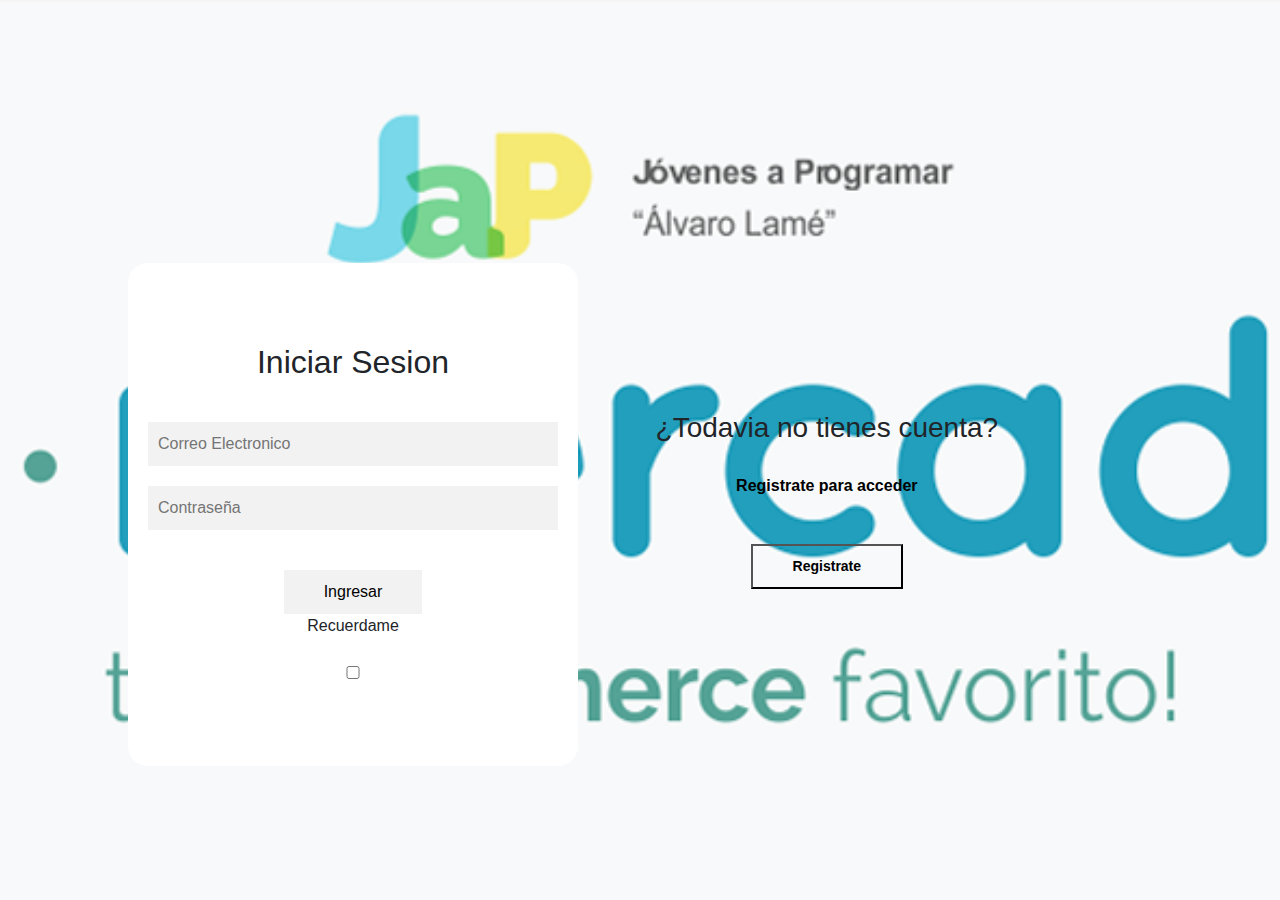
<file: sell.html>
<!DOCTYPE html>
<!-- saved from url=(0049)https://getbootstrap.com/docs/4.3/examples/album/ -->
<html lang="en"><head><meta http-equiv="Content-Type" content="text/html; charset=UTF-8">
    
    <meta name="viewport" content="width=device-width, initial-scale=1, shrink-to-fit=no">
    <meta name="description" content="">
    <title>eMercado - Todo lo que busques está aquí</title>

    <link rel="canonical" href="https://getbootstrap.com/docs/4.3/examples/album/">
    <link href="https://fonts.googleapis.com/css?family=Raleway:300,300i,400,400i,700,700i,900,900i" rel="stylesheet">

    <style>
      .bd-placeholder-img {
        font-size: 1.125rem;
        text-anchor: middle;
        -webkit-user-select: none;
        -moz-user-select: none;
        -ms-user-select: none;
        user-select: none;
      }

      @media (min-width: 768px) {
        .bd-placeholder-img-lg {
          font-size: 3.5rem;
        }
      }
    </style>
    <link href="css/bootstrap.min.css" rel="stylesheet">
    <link href="css/styles.css" rel="stylesheet">
    <link href="css/dropzone.css" rel="stylesheet">
    <link href="css/font-awesome.min.css" rel="stylesheet">
  </head>
  <body>
    <nav class="site-header sticky-top py-1 bg-dark">
        <div class="container d-flex flex-column flex-md-row justify-content-between">
            <a class="py-2 d-none d-md-inline-block" href="home.html">Inicio</a>
            <a class="py-2 d-none d-md-inline-block" href="categories.html">Categorías</a>
            <a class="py-2 d-none d-md-inline-block" href="products.html">Productos</a>
            <a class="py-2 d-none d-md-inline-block" href="sell.html">Vender</a>
                        <div class="dropdown">
              <button class="btn btn-dark dropdown-toggle" type="button" id="nombre" data-toggle="dropdown" aria-haspopup="true" aria-expanded="false">
                </button>
              <div class="dropdown-menu" aria-labelledby="dropdownMenuButton">
                          <a class="dropdown-item btn btn-dark btn-block" href="cart.html"><i class="fa fa-shopping-cart"></i>Mi carrito<span id="badge" class="badge badge-secondary"></span></a>
                <a class="dropdown-item btn btn-dark btn-block" href="my-profile.html"><i class="fa fa-user"></i>Mi Perfil</a>
                <a class = "dropdown-item btn btn-dark btn-block" onclick="cerrarSesion()" id="closesesion">Cerrar Sesión</a>
                
              </div>
            </div>
        </div>
    </nav>
      <div class="container">
        <div class="text-center p-4">
          <h2>Vender</h2>
          <p class="lead">Ingresa los datos del artículo a vender.</p>
        </div>
        <div class="row justify-content-md-center">
          <div class="col-md-8 order-md-1">
            <h4 class="mb-3">Información del producto</h4>
            <form class="needs-validation" id="sell-info">
              <div class="row">
                <div class="col-md-6 mb-3">
                  <label for="productName">Nombre</label>
                  <input type="text" class="form-control" id="productName" placeholder="" value="" >
                  <div class="invalid-feedback">
                    Ingresa un nombre
                  </div>
                </div>
              </div>
              <div class="row">
                <div class="col-md-8 order-md-1">
                    <label for="zip">Imágenes</label>
                    <div class="needsclick dz-clickable" id="file-upload">
                      <div class="dz-message needsclick">
                        Arrastra tus fotos aquí<br>
                      </div>
                    </div>
                </div>
              </div>
              <div class="row">
                  <div class="col-md-12 mb-3">
                      <label for="productDescription">Descripción</label>
                      <textarea class="form-control" id="productDescription" rows="3"></textarea>
                  </div>
                </div>
              <div class="row">
                <div class="col-md-3 mb-3">
                  <label for="zip">Costo</label>
                  <input type="number" class="form-control" id="productCostInput" placeholder="" required="" value="0" min="0">
                  <div class="invalid-feedback">
                    El costo debe ser mayor que 0.
                  </div>
                </div>
                <div class="col-md-4 mb-3">
                    <label for="state">Moneda</label>
                    <select class="custom-select d-block w-100" id="productCurrency" required="">
                      <option selected>Pesos Uruguayos (UYU)</option>
                      <option>Dólares (USD)</option>
                    </select>
                    <div class="invalid-feedback">
                      Ingresa una categoría válida.
                    </div>
                  </div>
              </div>
              <div class="row">
                  <div class="col-md-7 mb-3">
                  <label for="state">Categoría</label>
                  <select class="custom-select d-block w-100" id="productCategory">
                    <option value="">Elija la categoría...</option>
                    <option>Autos</option>
                    <option>Juguetes</option>
                    <option>Muebles</option>
                    <option>Herramientas</option>
                    <option>Computadoras</option>
                    <option>Vestimenta</option>
                  </select>
                  <div class="invalid-feedback">
                    Por favor ingresa una categoría válida.
                  </div>
                </div>
              </div>
              <div class="row">
                  <div class="col-md-3 mb-3">
                    <label for="productCountInput">Cantidad en stock</label>
                    <input type="number" class="form-control" id="productCountInput" placeholder="" required="" value="1" min="0">
                    <div class="invalid-feedback">
                      La cantidad es requerida.
                    </div>
                  </div>
                </div>
              <hr class="mb-4">
              <h5 class="mb-3">Tipo de publicación</h5>
              <div class="d-block my-3">
                <div class="custom-control custom-radio">
                  <input id="goldradio" name="publicationType" type="radio" class="custom-control-input" checked="" required="">
                  <label class="custom-control-label" for="goldradio">Gold (13%)</label>
                </div>
                <div class="custom-control custom-radio">
                  <input id="premiumradio" name="publicationType" type="radio" class="custom-control-input" required="">
                  <label class="custom-control-label" for="premiumradio">Premium (7%)</label>
                </div>
                <div class="custom-control custom-radio">
                  <input id="standardradio" name="publicationType" type="radio" class="custom-control-input" required="">
                  <label class="custom-control-label" for="standardradio">Estándar (3%)</label>
                </div>
                <div class="row">
                  <button type="button" class="m-1 btn btn-link" data-toggle="modal" data-target="#contidionsModal">Ver condiciones</button>
                </div>
              </div>
              <hr class="mb-4">
              <h4 class="mb-3">Costos</h4>
              <ul class="list-group mb-3">
                  <li class="list-group-item d-flex justify-content-between lh-condensed">
                    <div>
                      <h6 class="my-0">Precio</h6>
                      <small class="text-muted">Unitario del producto</small>
                    </div>
                    <span class="text-muted" id="productCostText">-</span>
                  </li>
                  <li class="list-group-item d-flex justify-content-between lh-condensed">
                    <div>
                      <h6 class="my-0">P0rcentaje</h6>
                      <small class="text-muted">Según el tipo de publicación</small>
                    </div>
                    <span class="text-muted" id="comissionText">-</span>
                  </li>
                  <li class="list-group-item d-flex justify-content-between">
                    <span>Total ($)</span>
                    <strong id="totalCostText">-</strong>
                  </li>
                </ul>
              <hr class="mb-4">
              <button class="btn btn-primary btn-lg" type="submit">Vender</button>
            </form>
          </div>
        </div>
      </div>
      <footer class="text-muted">
        <div class="container">
            <p>Este sitio forma parte de Desarrollo Web - JAP - 2020</p>
            <p>Clickea <a target="_blank" href="Letra.pdf">aquí</a> para descargar la letra del obligatorio.</p>
        </div>
      </footer>
      <div class="alert fade" role="alert" id="alertResult">
          <span id="resultSpan"></span>
          <button type="button" class="close" data-dismiss="alert" aria-label="Close">
              <span aria-hidden="true">&times;</span>
          </button>
      </div>

      <div class="modal fade" tabindex="-1" role="dialog" id="contidionsModal">
        <div class="modal-dialog" role="document">
          <div class="modal-content">
            <div class="modal-header">
              <h5 class="modal-title">Condiciones de publicación</h5>
              <button type="button" class="close" data-dismiss="modal" aria-label="Close">
                <span aria-hidden="true">&times;</span>
              </button>
            </div>
            <div class="modal-body">
              <div class="container">
                  <div class="row">
                      <h5 class="text-warning">Gold (13%)</h5>
                      <p class="muted text-justify">Tu producto se verá de forma promocionada en portada, además de las condiciones de Premium y Estándar.</p>
                  </div>
                  <hr>
                  <div class="row">
                      <h5 class="text-primary">Stándar (7%)</h5>
                      <p class="muted text-justify">Se mostrará el producto en los primeros lugares de resultados de búsqueda, así cómo cuando se ingrese a la categoría que pertenezca.</p>
                  </div>
                  <hr>
                  <div class="row">
                      <h5 class="text-secondary">Estándar (3%)</h5>
                      <p class="muted text-justify">El producto se listará en la categoría correspondiente, así como en los resultados de búsquedas que coincidan con las palabras claves en el nombre.</p>
                  </div>
              </div>
            </div>
            <div class="modal-footer">
              <button type="button" class="btn btn-primary" data-dismiss="modal">Cerrar</button>
            </div>
          </div>
        </div>
      </div>
      <div id="spinner-wrapper"><div class="lds-ring"><div></div><div></div><div></div><div></div></div></div>
      <script src="js/jquery-3.4.1.min.js"></script>
      <script src="js/bootstrap.bundle.min.js"></script>
      <script src="js/dropzone.js"></script>
      <script src="js/init.js"></script>
      <script src="js/sell.js"></script>
      <script src="js/home.js"></script>
      <script src="js/redireccionar.js"></script>
      <script src="js/login.js"></script>
    </body>
</html>
</file>
<file: css/estilologin.css>
body {
    background-image: url(../login.png);
    background-size: cover;
    background-repeat: no-repeat;
    background-position: center;
    background-attachment: fixed;
}

div.container-p5 {
    width: 100%;
    padding: 20px;
    margin:auto;
    position: relative;
    margin-top: 100px;
  

}

.caja-fondo {
width: 100%;
padding: 10px 20px;
display: flex;
justify-content: center;
;
}

.caja-fondo div {
    margin: 100px 40px;
 margin-top: 200px;
}

.caja-fondo div p,
.caja-fondo div button{
    margin-top: 30px;
}

.caja-fondo button{
    padding: 10px 40px;
    background-color:transparent;
    color: black;
    font-size: 14px;
    font-weight: 600;
    transition: all 300ms;
    cursor: pointer;
}
.caja-fondo button:hover {
    background: #007fff;
    color:black;

}

/* Formularios */
.contenedor-formulario {
    display: flex;
    align-items: center;
    width: 100%;
    max-width: 450px;
    position:relative;
    top: -185px;
    left: 10px;

    transition: left 500ms cubic-bezier(0.175, 0.885, 0.320, 1.275) ;
}

.contenedor-formulario form{
    width:100%;
    padding: 80px 20px;
    background: white;
    position: absolute;
    border-radius: 20px;


}
.contenedor-formulario form h2{
    text-align: center;
    margin-bottom: 20px;
}

.contenedor-formulario form input{
    width: 100%;
    margin-top: 20px;
    padding: 10px;
    border: none;
    background: #f2f2f2;
}

.contenedor-formulario form button {
    padding: 10px 40px;
    margin-top: 40px;
    border: none;
    background: #f2f2f2;
}
.contenedor-formulario form button:hover {
    background: #007fff;
}

.formulario-login{
    opacity: 1;
    display: block;

}

.formulario-registro {
    display: none;
}


.caja-fondo div p {
    color:black;
}
</file>
<file: css/styles.css>
.jumbotron, .card-body, .container, .site-header{
    font-family: 'Raleway', serif !important;
}

.jumbotron .display-4{
    font-weight: bold;
}

.jumbotron {
  height: 50vh;
  padding: 5em inherit;
  margin-bottom: 0;
  background-color: #53C0FB;
  background: url('../img/cover_back.png');
  background-size: cover;
  background-position: center;
  background-repeat: no-repeat;
  color: black;
  font-weight: bold;
}

@media (min-width: 768px) {
  .jumbotron {
    padding-top: 6rem;
    padding-bottom: 6rem;
  }
}

.jumbotron p:last-child {
  margin-bottom: 0;
}

.jumbotron-heading {
  font-weight: 300;
}

.jumbotron .container {
  max-width: 40rem;
  background-color: rgba(255, 255, 255, 0.5);
  border-radius: 10px;
  text-shadow: 1px 1px 2px grey;
}

.jumbotron .lead{
  font-size: 38px;
}

footer {
  padding-top: 3rem;
  padding-bottom: 3rem;
}

footer p {
  margin-bottom: .25rem;
}

.site-header a {
  color: white;
  transition: ease-in-out color .15s;
}

.light-text {
  color: white;
}

.site-header .dropdown-menu a {
  color: black;
}

.dropzone{
  border: 2px dashed #0087F7;
  border-radius: 5px;
  background: white;
}

.alert{
  position: fixed;
  top:80px;
  width: 50%;
  left: 50%;
  transform: translate(-50%, 0);
}

.lds-ring {
  display: inline-block;
  position: relative;
  width: 64px;
  height: 64px;
  top:50%;
  left: 50%;
}
.lds-ring div {
  box-sizing: border-box;
  display: block;
  position: absolute;
  width: 51px;
  height: 51px;
  margin: 6px;
  border: 6px solid #fff;
  border-radius: 50%;
  animation: lds-ring 1.2s cubic-bezier(0.5, 0, 0.5, 1) infinite;
  border-color: #fff transparent transparent transparent;
}
.lds-ring div:nth-child(1) {
  animation-delay: -0.45s;
}
.lds-ring div:nth-child(2) {
  animation-delay: -0.3s;
}
.lds-ring div:nth-child(3) {
  animation-delay: -0.15s;
}
@keyframes lds-ring {
  0% {
    transform: rotate(0deg);
  }
  100% {
    transform: rotate(360deg);
  }
}

#spinner-wrapper{
  position: fixed;
  background-color: rgba(0,0,0,0.5);
  width:100%;
  height: 100%;
  top:0;
  left:0;
  z-index: 1021;
  display: none;
}

a.custom-card,
a.custom-card:hover {
  color: inherit;
  text-decoration: inherit;
}

.checked {
  color: orange;
}
</file>
<file: css/dropzone.css>
/*
 * The MIT License
 * Copyright (c) 2012 Matias Meno <m@tias.me>
 */
.dropzone, .dropzone * {
  box-sizing: border-box; }

.dropzone {
  position: relative; }
  .dropzone .dz-preview {
    position: relative;
    display: inline-block;
    width: 120px;
    margin: 0.5em; }
    .dropzone .dz-preview .dz-progress {
      display: block;
      height: 15px;
      border: 1px solid #aaa; }
      .dropzone .dz-preview .dz-progress .dz-upload {
        display: block;
        height: 100%;
        width: 0;
        background: green; }
    .dropzone .dz-preview .dz-error-message {
      color: red;
      display: none; }
    .dropzone .dz-preview.dz-error .dz-error-message, .dropzone .dz-preview.dz-error .dz-error-mark {
      display: block; }
    .dropzone .dz-preview.dz-success .dz-success-mark {
      display: block; }
    .dropzone .dz-preview .dz-error-mark, .dropzone .dz-preview .dz-success-mark {
      position: absolute;
      display: none;
      left: 30px;
      top: 30px;
      width: 54px;
      height: 58px;
      left: 50%;
      margin-left: -27px; }

@-webkit-keyframes passing-through {
  0% {
    opacity: 0;
    -webkit-transform: translateY(40px);
    -moz-transform: translateY(40px);
    -ms-transform: translateY(40px);
    -o-transform: translateY(40px);
    transform: translateY(40px); }
  30%, 70% {
    opacity: 1;
    -webkit-transform: translateY(0px);
    -moz-transform: translateY(0px);
    -ms-transform: translateY(0px);
    -o-transform: translateY(0px);
    transform: translateY(0px); }
  100% {
    opacity: 0;
    -webkit-transform: translateY(-40px);
    -moz-transform: translateY(-40px);
    -ms-transform: translateY(-40px);
    -o-transform: translateY(-40px);
    transform: translateY(-40px); } }
@-moz-keyframes passing-through {
  0% {
    opacity: 0;
    -webkit-transform: translateY(40px);
    -moz-transform: translateY(40px);
    -ms-transform: translateY(40px);
    -o-transform: translateY(40px);
    transform: translateY(40px); }
  30%, 70% {
    opacity: 1;
    -webkit-transform: translateY(0px);
    -moz-transform: translateY(0px);
    -ms-transform: translateY(0px);
    -o-transform: translateY(0px);
    transform: translateY(0px); }
  100% {
    opacity: 0;
    -webkit-transform: translateY(-40px);
    -moz-transform: translateY(-40px);
    -ms-transform: translateY(-40px);
    -o-transform: translateY(-40px);
    transform: translateY(-40px); } }
@keyframes passing-through {
  0% {
    opacity: 0;
    -webkit-transform: translateY(40px);
    -moz-transform: translateY(40px);
    -ms-transform: translateY(40px);
    -o-transform: translateY(40px);
    transform: translateY(40px); }
  30%, 70% {
    opacity: 1;
    -webkit-transform: translateY(0px);
    -moz-transform: translateY(0px);
    -ms-transform: translateY(0px);
    -o-transform: translateY(0px);
    transform: translateY(0px); }
  100% {
    opacity: 0;
    -webkit-transform: translateY(-40px);
    -moz-transform: translateY(-40px);
    -ms-transform: translateY(-40px);
    -o-transform: translateY(-40px);
    transform: translateY(-40px); } }
@-webkit-keyframes slide-in {
  0% {
    opacity: 0;
    -webkit-transform: translateY(40px);
    -moz-transform: translateY(40px);
    -ms-transform: translateY(40px);
    -o-transform: translateY(40px);
    transform: translateY(40px); }
  30% {
    opacity: 1;
    -webkit-transform: translateY(0px);
    -moz-transform: translateY(0px);
    -ms-transform: translateY(0px);
    -o-transform: translateY(0px);
    transform: translateY(0px); } }
@-moz-keyframes slide-in {
  0% {
    opacity: 0;
    -webkit-transform: translateY(40px);
    -moz-transform: translateY(40px);
    -ms-transform: translateY(40px);
    -o-transform: translateY(40px);
    transform: translateY(40px); }
  30% {
    opacity: 1;
    -webkit-transform: translateY(0px);
    -moz-transform: translateY(0px);
    -ms-transform: translateY(0px);
    -o-transform: translateY(0px);
    transform: translateY(0px); } }
@keyframes slide-in {
  0% {
    opacity: 0;
    -webkit-transform: translateY(40px);
    -moz-transform: translateY(40px);
    -ms-transform: translateY(40px);
    -o-transform: translateY(40px);
    transform: translateY(40px); }
  30% {
    opacity: 1;
    -webkit-transform: translateY(0px);
    -moz-transform: translateY(0px);
    -ms-transform: translateY(0px);
    -o-transform: translateY(0px);
    transform: translateY(0px); } }
@-webkit-keyframes pulse {
  0% {
    -webkit-transform: scale(1);
    -moz-transform: scale(1);
    -ms-transform: scale(1);
    -o-transform: scale(1);
    transform: scale(1); }
  10% {
    -webkit-transform: scale(1.1);
    -moz-transform: scale(1.1);
    -ms-transform: scale(1.1);
    -o-transform: scale(1.1);
    transform: scale(1.1); }
  20% {
    -webkit-transform: scale(1);
    -moz-transform: scale(1);
    -ms-transform: scale(1);
    -o-transform: scale(1);
    transform: scale(1); } }
@-moz-keyframes pulse {
  0% {
    -webkit-transform: scale(1);
    -moz-transform: scale(1);
    -ms-transform: scale(1);
    -o-transform: scale(1);
    transform: scale(1); }
  10% {
    -webkit-transform: scale(1.1);
    -moz-transform: scale(1.1);
    -ms-transform: scale(1.1);
    -o-transform: scale(1.1);
    transform: scale(1.1); }
  20% {
    -webkit-transform: scale(1);
    -moz-transform: scale(1);
    -ms-transform: scale(1);
    -o-transform: scale(1);
    transform: scale(1); } }
@keyframes pulse {
  0% {
    -webkit-transform: scale(1);
    -moz-transform: scale(1);
    -ms-transform: scale(1);
    -o-transform: scale(1);
    transform: scale(1); }
  10% {
    -webkit-transform: scale(1.1);
    -moz-transform: scale(1.1);
    -ms-transform: scale(1.1);
    -o-transform: scale(1.1);
    transform: scale(1.1); }
  20% {
    -webkit-transform: scale(1);
    -moz-transform: scale(1);
    -ms-transform: scale(1);
    -o-transform: scale(1);
    transform: scale(1); } }
#file-upload, #file-upload * {
  box-sizing: border-box; }

#file-upload {
  min-height: 150px;
  border: 2px dashed silver;
  border-radius: 5px;
  background: white;
margin-bottom: 10px;}
  #file-upload.dz-clickable {
    cursor: pointer; }
    #file-upload.dz-clickable * {
      cursor: default; }
    #file-upload.dz-clickable .dz-message, #file-upload.dz-clickable .dz-message * {
      cursor: pointer; }
  #file-upload.dz-started .dz-message {
    display: none; }
  #file-upload.dz-drag-hover {
    border-style: solid; }
    #file-upload.dz-drag-hover .dz-message {
      opacity: 0.5; }
  #file-upload .dz-message {
    text-align: center;
    margin: 4em 0; }
  #file-upload .dz-preview {
    position: relative;
    display: inline-block;
    vertical-align: top;
    margin: 16px;
    min-height: 100px; }
    #file-upload .dz-preview:hover {
      z-index: 1000; }
      #file-upload .dz-preview:hover .dz-details {
        opacity: 1; }
    #file-upload .dz-preview.dz-file-preview .dz-image {
      border-radius: 20px;
      background: #999;
      background: linear-gradient(to bottom, #eee, #ddd); }
    #file-upload .dz-preview.dz-file-preview .dz-details {
      opacity: 1; }
    #file-upload .dz-preview.dz-image-preview {
      background: white; }
      #file-upload .dz-preview.dz-image-preview .dz-details {
        -webkit-transition: opacity 0.2s linear;
        -moz-transition: opacity 0.2s linear;
        -ms-transition: opacity 0.2s linear;
        -o-transition: opacity 0.2s linear;
        transition: opacity 0.2s linear; }
    #file-upload .dz-preview .dz-remove {
      font-size: 14px;
      text-align: center;
      display: block;
      cursor: pointer;
      border: none; }
      #file-upload .dz-preview .dz-remove:hover {
        text-decoration: underline; }
    #file-upload .dz-preview:hover .dz-details {
      opacity: 1; }
    #file-upload .dz-preview .dz-details {
      z-index: 20;
      position: absolute;
      top: 0;
      left: 0;
      opacity: 0;
      font-size: 13px;
      min-width: 100%;
      max-width: 100%;
      padding: 2em 1em;
      text-align: center;
      color: rgba(0, 0, 0, 0.9);
      line-height: 150%; }
      #file-upload .dz-preview .dz-details .dz-size {
        margin-bottom: 1em;
        font-size: 16px; }
      #file-upload .dz-preview .dz-details .dz-filename {
        white-space: nowrap; }
        #file-upload .dz-preview .dz-details .dz-filename:hover span {
          border: 1px solid rgba(200, 200, 200, 0.8);
          background-color: rgba(255, 255, 255, 0.8); }
        #file-upload .dz-preview .dz-details .dz-filename:not(:hover) {
          overflow: hidden;
          text-overflow: ellipsis; }
          #file-upload .dz-preview .dz-details .dz-filename:not(:hover) span {
            border: 1px solid transparent; }
      #file-upload .dz-preview .dz-details .dz-filename span, #file-upload .dz-preview .dz-details .dz-size span {
        background-color: rgba(255, 255, 255, 0.4);
        padding: 0 0.4em;
        border-radius: 3px; }
    #file-upload .dz-preview:hover .dz-image img {
      -webkit-transform: scale(1.05, 1.05);
      -moz-transform: scale(1.05, 1.05);
      -ms-transform: scale(1.05, 1.05);
      -o-transform: scale(1.05, 1.05);
      transform: scale(1.05, 1.05);
      -webkit-filter: blur(8px);
      filter: blur(8px); }
    #file-upload .dz-preview .dz-image {
      border-radius: 20px;
      overflow: hidden;
      width: 120px;
      height: 120px;
      position: relative;
      display: block;
      z-index: 10; }
      #file-upload .dz-preview .dz-image img {
        display: block; }
    #file-upload .dz-preview.dz-success .dz-success-mark {
      -webkit-animation: passing-through 3s cubic-bezier(0.77, 0, 0.175, 1);
      -moz-animation: passing-through 3s cubic-bezier(0.77, 0, 0.175, 1);
      -ms-animation: passing-through 3s cubic-bezier(0.77, 0, 0.175, 1);
      -o-animation: passing-through 3s cubic-bezier(0.77, 0, 0.175, 1);
      animation: passing-through 3s cubic-bezier(0.77, 0, 0.175, 1); }
    #file-upload .dz-preview.dz-error .dz-error-mark {
      opacity: 1;
      -webkit-animation: slide-in 3s cubic-bezier(0.77, 0, 0.175, 1);
      -moz-animation: slide-in 3s cubic-bezier(0.77, 0, 0.175, 1);
      -ms-animation: slide-in 3s cubic-bezier(0.77, 0, 0.175, 1);
      -o-animation: slide-in 3s cubic-bezier(0.77, 0, 0.175, 1);
      animation: slide-in 3s cubic-bezier(0.77, 0, 0.175, 1); }
    #file-upload .dz-preview .dz-success-mark, #file-upload .dz-preview .dz-error-mark {
      pointer-events: none;
      opacity: 0;
      z-index: 500;
      position: absolute;
      display: block;
      top: 50%;
      left: 50%;
      margin-left: -27px;
      margin-top: -27px; }
      #file-upload .dz-preview .dz-success-mark svg, #file-upload .dz-preview .dz-error-mark svg {
        display: block;
        width: 54px;
        height: 54px; }
    #file-upload .dz-preview.dz-processing .dz-progress {
      opacity: 1;
      -webkit-transition: all 0.2s linear;
      -moz-transition: all 0.2s linear;
      -ms-transition: all 0.2s linear;
      -o-transition: all 0.2s linear;
      transition: all 0.2s linear; }
    #file-upload .dz-preview.dz-complete .dz-progress {
      opacity: 0;
      -webkit-transition: opacity 0.4s ease-in;
      -moz-transition: opacity 0.4s ease-in;
      -ms-transition: opacity 0.4s ease-in;
      -o-transition: opacity 0.4s ease-in;
      transition: opacity 0.4s ease-in; }
    #file-upload .dz-preview:not(.dz-processing) .dz-progress {
      -webkit-animation: pulse 6s ease infinite;
      -moz-animation: pulse 6s ease infinite;
      -ms-animation: pulse 6s ease infinite;
      -o-animation: pulse 6s ease infinite;
      animation: pulse 6s ease infinite; }
    #file-upload .dz-preview .dz-progress {
      opacity: 1;
      z-index: 1000;
      pointer-events: none;
      position: absolute;
      height: 16px;
      left: 50%;
      top: 50%;
      margin-top: -8px;
      width: 80px;
      margin-left: -40px;
      background: rgba(255, 255, 255, 0.9);
      -webkit-transform: scale(1);
      border-radius: 8px;
      overflow: hidden; }
      #file-upload .dz-preview .dz-progress .dz-upload {
        background: #333;
        background: linear-gradient(to bottom, #666, #444);
        position: absolute;
        top: 0;
        left: 0;
        bottom: 0;
        width: 0;
        -webkit-transition: width 300ms ease-in-out;
        -moz-transition: width 300ms ease-in-out;
        -ms-transition: width 300ms ease-in-out;
        -o-transition: width 300ms ease-in-out;
        transition: width 300ms ease-in-out; }
    #file-upload .dz-preview.dz-error .dz-error-message {
      display: block; }
    #file-upload .dz-preview.dz-error:hover .dz-error-message {
      opacity: 1;
      pointer-events: auto; }
    #file-upload .dz-preview .dz-error-message {
      pointer-events: none;
      z-index: 1000;
      position: absolute;
      display: block;
      display: none;
      opacity: 0;
      -webkit-transition: opacity 0.3s ease;
      -moz-transition: opacity 0.3s ease;
      -ms-transition: opacity 0.3s ease;
      -o-transition: opacity 0.3s ease;
      transition: opacity 0.3s ease;
      border-radius: 8px;
      font-size: 13px;
      top: 130px;
      left: -10px;
      width: 140px;
      background: #be2626;
      background: linear-gradient(to bottom, #be2626, #a92222);
      padding: 0.5em 1.2em;
      color: white; }
      #file-upload .dz-preview .dz-error-message:after {
        content: '';
        position: absolute;
        top: -6px;
        left: 64px;
        width: 0;
        height: 0;
        border-left: 6px solid transparent;
        border-right: 6px solid transparent;
        border-bottom: 6px solid #be2626; }

#file-upload .dz-preview.dz-error .dz-error-message, #file-upload .dz-preview.dz-error .dz-error-mark{
  display: none;
}
</file>
<file: css/perfil.css>
.labels-form {
    color: #4d5178;
    font-size: 30px;

}

.form-control{
    border: 0;
    font-size: 20px;
}

.form-control:hover {
    background-color: rgba(157, 160, 180, 0.3)
} 

.formulario {
    margin-left: 25%;
    margin-right: 25%;
}

.row {
    margin-bottom: 20px;
}
</file>
<file: css/estrellas.css>
.rating input{
    display: none;
    position:absolute;
}
.rating{
    width: 10%;
}
.rating label {
    float:right;
    
    
}

.rating input:checked ~ label,
.rating label:hover ~ label,
.rating label:hover
{

    color:#ea0;
}
.oculto{
    display:none;
}
.carousel-inner img {
    width: 100%;
    
}

.carousel-inner{
 height: 300px;
}


#carouselExampleInterval {
    height: 300px;
    width: 50%;
    
    

}
</file>
